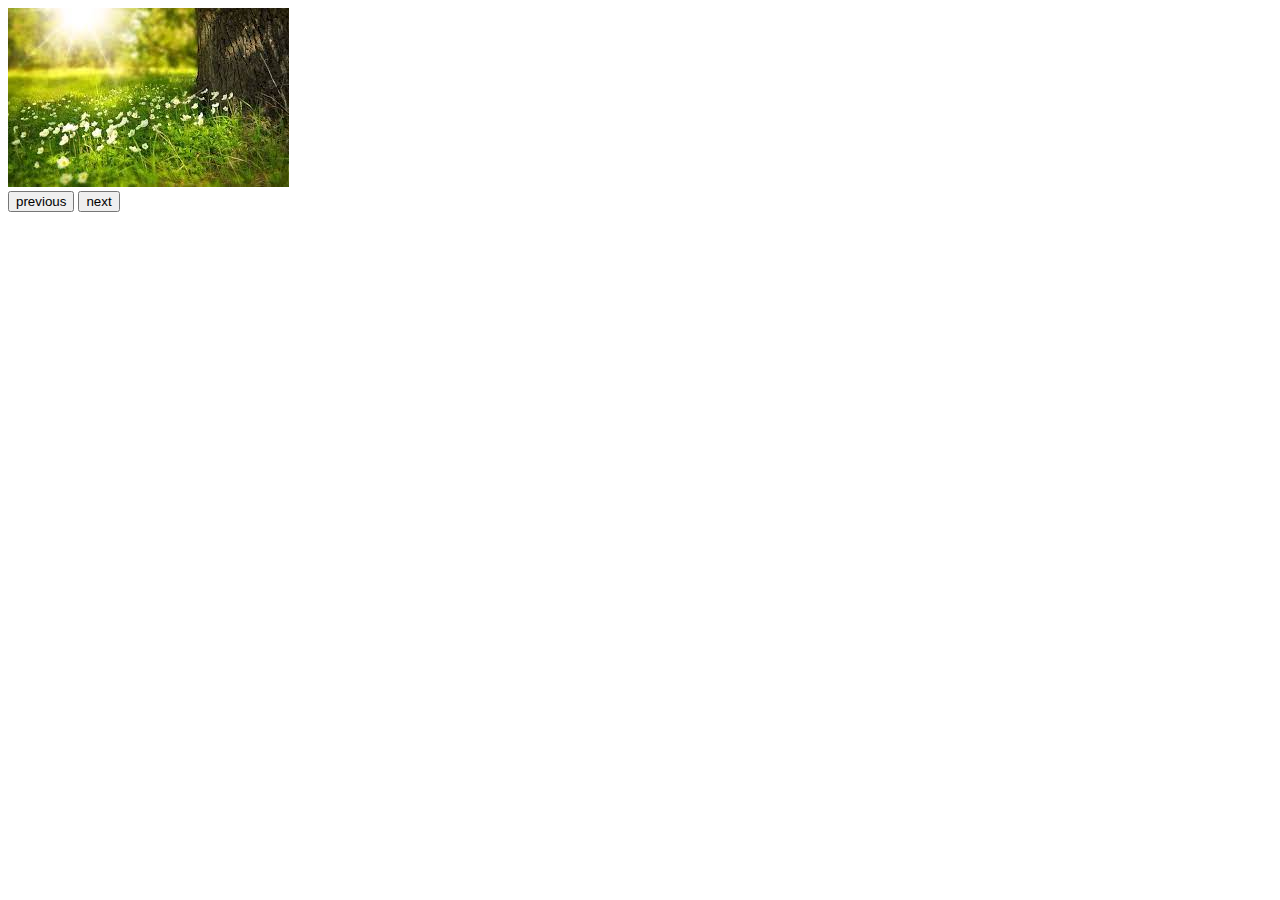
<file: JS component/Slider With vanila JS/index.html>
<!DOCTYPE html>
<html lang="en">
<head>
    <meta charset="UTF-8">
    <meta http-equiv="X-UA-Compatible" content="IE=edge">
    <meta name="viewport" content="width=device-width, initial-scale=1.0">
    <title>Document</title>
</head>
<body>
    <div class="container">
        
        <img src="./image/1.jpg" alt="first"> <br>
        <button onclick="prev()">previous</button>
        <button onclick="next()">next</button>
        
    </div>
    <script src="index.js"></script>
</body>
</html>
</file>
